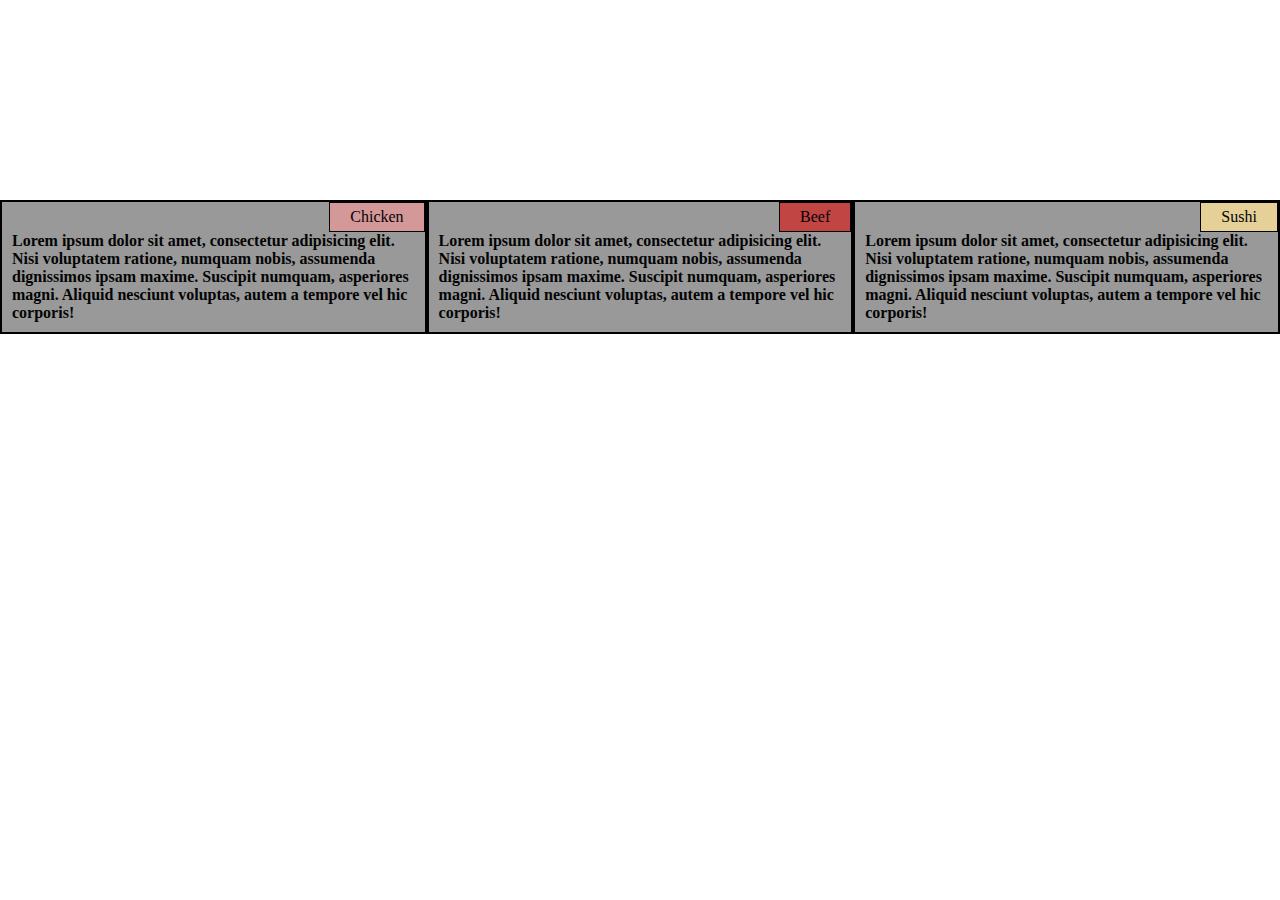
<file: mod2-solution/index.html>
<!DOCTYPE html>
<html>
<head>
	<meta name="viewport" content="width=device-width, initial-scale=1">
	<title>mod2 assignment</title>
	<link rel="stylesheet" href="css/style.css">
</head>
<body>
	<div class="row">
		<div id="box" class="col-lg-4 col-md-6 col-sm-12">
			<div id="pos">Chicken</div>
			<div id="cont">Lorem ipsum dolor sit amet, consectetur adipisicing elit. Nisi voluptatem ratione, numquam nobis, assumenda dignissimos ipsam maxime. Suscipit numquam, asperiores magni. Aliquid nesciunt voluptas, autem a tempore vel hic corporis!</div>
		</div>

	<div id="box" class="col-lg-4 col-md-6 col-sm-12">
		<div id="pos">Beef</div>
			<div id="cont">Lorem ipsum dolor sit amet, consectetur adipisicing elit. Nisi voluptatem ratione, numquam nobis, assumenda dignissimos ipsam maxime. Suscipit numquam, asperiores magni. Aliquid nesciunt voluptas, autem a tempore vel hic corporis!</div>
		</div>

	<div id="box" class="col-lg-4 col-md-6 col-sm-12">
		<div id="pos">Sushi</div>
			<div id="cont">Lorem ipsum dolor sit amet, consectetur adipisicing elit. Nisi voluptatem ratione, numquam nobis, assumenda dignissimos ipsam maxime. Suscipit numquam, asperiores magni. Aliquid nesciunt voluptas, autem a tempore vel hic corporis!</div>
		</div>
	</div>
</body>
</html>
</file>
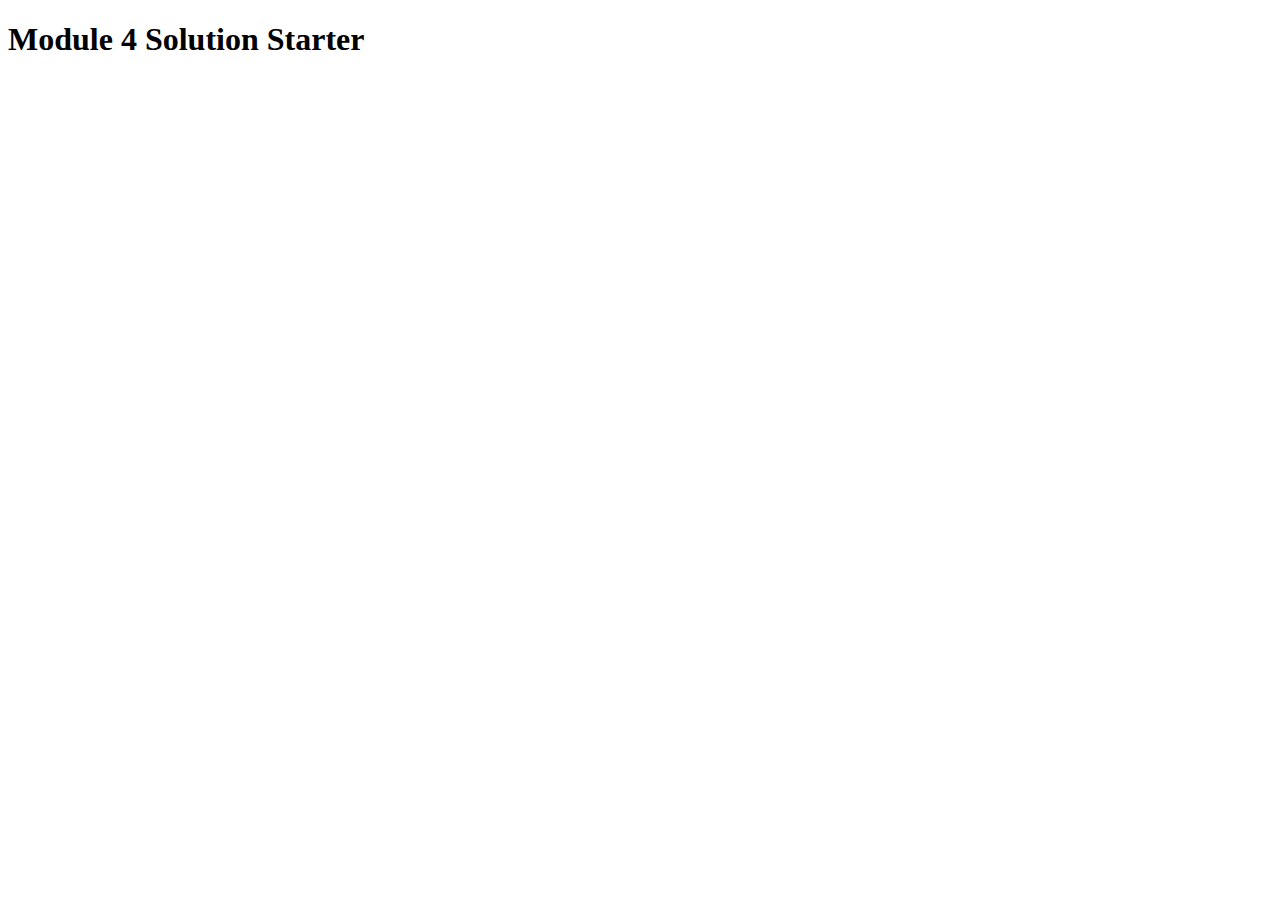
<file: mod4-sol/index.html>
<!DOCTYPE html>
<html>
<head>
  <meta charset="utf-8">
  <title>mod4 solution</title>
  <script type="text/javascript" src="js/SpeakHello.js"></script>
  <script type="text/javascript" src="js/SpeakGoodBye.js"></script>
  <script type="text/javascript" src="js/script.js"></script>
</head>
<body>
  <h1>Module 4 Solution Starter</h1>
</body>
</html>
</file>
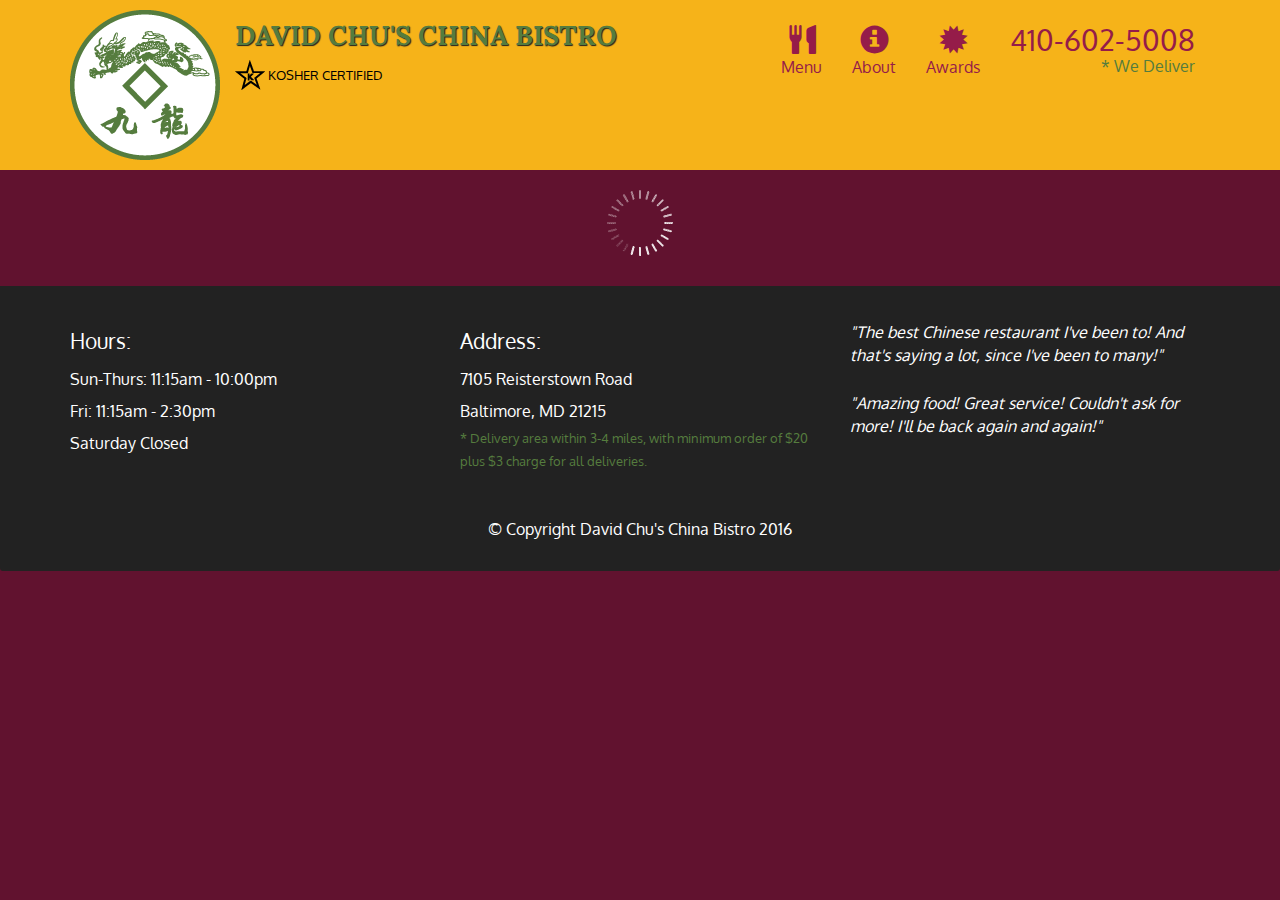
<file: mod5-sol/index.html>
<!doctype html>
<html lang="en">
  <head>
    <meta charset="utf-8">
    <meta http-equiv="X-UA-Compatible" content="IE=edge">
    <meta name="viewport" content="width=device-width, initial-scale=1">
    <title>David Chu's China Bistro</title>
    <link rel="stylesheet" href="css/bootstrap.min.css">
    <link rel="stylesheet" href="css/styles.css">
    <link href='https://fonts.googleapis.com/css?family=Oxygen:400,300,700' rel='stylesheet' type='text/css'>
    <link href='https://fonts.googleapis.com/css?family=Lora' rel='stylesheet' type='text/css'>
  </head>
<body>
  <header>
    <nav id="header-nav" class="navbar navbar-default">
      <div class="container">
        <div class="navbar-header">
          <a href="index.html" class="pull-left visible-md visible-lg">
            <div id="logo-img" alt="Logo image"></div>
          </a>

          <div class="navbar-brand">
            <a href="index.html"><h1>David Chu's China Bistro</h1></a>
            <p>
              <img src="images/star-k-logo.png" alt="Kosher certification">
              <span>Kosher Certified</span>
            </p>
          </div>

          <button id="navbarToggle" type="button" class="navbar-toggle collapsed" data-toggle="collapse" data-target="#collapsable-nav" aria-expanded="false">
            <span class="sr-only">Toggle navigation</span>
            <span class="icon-bar"></span>
            <span class="icon-bar"></span>
            <span class="icon-bar"></span>
          </button>
        </div>
        
        <div id="collapsable-nav" class="collapse navbar-collapse">
           <ul id="nav-list" class="nav navbar-nav navbar-right">
            <li id="navHomeButton" class="visible-xs active">
              <a href="index.html">
                <span class="glyphicon glyphicon-home"></span> Home</a>
            </li>
            <li id="navMenuButton">
              <a href="#" onclick="$dc.loadMenuCategories();">
                <span class="glyphicon glyphicon-cutlery"></span><br class="hidden-xs"> Menu</a>
            </li>
            <li>
              <a href="#">
                <span class="glyphicon glyphicon-info-sign"></span><br class="hidden-xs"> About</a>
            </li>
            <li>
              <a href="#">
                <span class="glyphicon glyphicon-certificate"></span><br class="hidden-xs"> Awards</a>
            </li>
            <li id="phone" class="hidden-xs">
              <a href="tel:410-602-5008">
                <span>410-602-5008</span></a><div>* We Deliver</div>
            </li>
          </ul><!-- #nav-list -->
        </div><!-- .collapse .navbar-collapse -->
      </div><!-- .container -->
    </nav><!-- #header-nav -->
  </header>

  <div id="call-btn" class="visible-xs">
    <a class="btn" href="tel:410-602-5008">
    <span class="glyphicon glyphicon-earphone"></span>
    410-602-5008
    </a>
  </div>
  <div id="xs-deliver" class="text-center visible-xs">* We Deliver</div>

  <div id="main-content" class="container"></div>

  <footer class="panel-footer">
    <div class="container">
      <div class="row">
        <section id="hours" class="col-sm-4">
          <span>Hours:</span><br>
          Sun-Thurs: 11:15am - 10:00pm<br>
          Fri: 11:15am - 2:30pm<br>
          Saturday Closed
          <hr class="visible-xs">
        </section>
        <section id="address" class="col-sm-4">
          <span>Address:</span><br>
          7105 Reisterstown Road<br>
          Baltimore, MD 21215
          <p>* Delivery area within 3-4 miles, with minimum order of $20 plus $3 charge for all deliveries.</p>
          <hr class="visible-xs">
        </section>
        <section id="testimonials" class="col-sm-4">
          <p>"The best Chinese restaurant I've been to! And that's saying a lot, since I've been to many!"</p>
          <p>"Amazing food! Great service! Couldn't ask for more! I'll be back again and again!"</p>
        </section>
      </div>
      <div class="text-center">&copy; Copyright David Chu's China Bistro 2016</div>
    </div>
  </footer>

  <!-- jQuery (Bootstrap JS plugins depend on it) -->
  <script src="js/jquery-2.1.4.min.js"></script>
  <script src="js/bootstrap.min.js"></script>
  <script src="js/ajax-utils.js"></script>
  <script src="js/script.js"></script>
</body>
</html>
</file>
<file: mod2-solution/css/style.css>
body {
	margin: 0;
	padding: 0;
	overflow: hidden;
}

#box {
  padding: 10px;
  border: 2px solid black;
  position: relative;
  background: #999;
  float: left;
  box-sizing: border-box;
  top: 200px
}

#pos {
	border: 1px solid #040404;
	padding: 5px 20px;
	position: absolute;
	top: 0;
	right: 0;
	background: #d59898;
	color: #040404;
}

#box:nth-child(1) #pos {
	background: #d59898;
}

#box:nth-child(2) #pos {
	background: #c14543;
}

#box:nth-child(3) #pos {
	background: #e5d198;
}

#cont {
	color: #040404;
	font-weight: bold;
  margin-top: 20px;
}

	
	/********** Large devices only **********/
	@media (min-width: 992px) {
  .col-lg-1, .col-lg-2, .col-lg-3, .col-lg-4, .col-lg-5, .col-lg-6, .col-lg-7, .col-lg-8, .col-lg-9, .col-lg-10, .col-lg-11, .col-lg-12 {
    float: left;
    border: 1px solid green;
  }
  .col-lg-1 {
    width: 8.33%;
  }
  .col-lg-2 {
    width: 16.66%;
  }
  .col-lg-3 {
    width: 25%;
  }
  .col-lg-4 {
    width: 33.33%;
  }
  .col-lg-5 {
    width: 41.66%;
  }
  .col-lg-6 {
    width: 50%;
  }
  .col-lg-7 {
    width: 58.33%;
  }
  .col-lg-8 {
    width: 66.66%;
  }
  .col-lg-9 {
    width: 74.99%;
  }
  .col-lg-10 {
    width: 83.33%;
  }
  .col-lg-11 {
    width: 91.66%;
  }
  .col-lg-12 {
    width: 100%;
  }
}

/********** Medium devices only **********/
@media (min-width: 768px) and (max-width: 991px) {
  .col-md-1, .col-md-2, .col-md-3, .col-md-4, .col-md-5, .col-md-6, .col-md-7, .col-md-8, .col-md-9, .col-md-10, .col-md-11, .col-md-12 {
    float: left;
    border: 1px solid green;
  }
  .col-md-1 {
    width: 8.33%;
  }
  .col-md-2 {
    width: 16.66%;
  }
  .col-md-3 {
    width: 25%;
  }
  .col-md-4 {
    width: 33.33%;
  }
  .col-md-5 {
    width: 41.66%;
  }
  .col-md-6 {
    width: 50%;
  }
  .col-md-7 {
    width: 58.33%;
  }
  .col-md-8 {
    width: 66.66%;
  }
  .col-md-9 {
    width: 74.99%;
  }
  .col-md-10 {
    width: 83.33%;
  }
  .col-md-11 {
    width: 91.66%;
  }
  .col-md-12 {
    width: 100%;
  }

  #box {
  	margin-bottom: 15px;
  }
}

/* Simple Responsive Framework */

.row {
  width: 100%
}


/********** Small devices only **********/

@media (max-width: 767) {
	.col-sm-1, .col-sm-2, .col-sm-3, .col-sm-4, .col-sm-5, .col-sm-6, .col-sm-7, .col-sm-8, .col-sm-9, .col-sm-10, .col-sm-11, .col-sm-12 {
    float: left;
    border: 1px solid green;
  }
  .col-sm-1 {
    width: 8.33%;
  }
  .col-sm-2 {
    width: 16.66%;
  }
  .col-sm-3 {
    width: 25%;
  }
  .col-sm-4 {
    width: 33.33%;
  }
  .col-sm-5 {
    width: 41.66%;
  }
  .col-sm-6 {
    width: 50%;
  }
  .col-sm-7 {
    width: 58.33%;
  }
  .col-sm-8 {
    width: 66.66%;
  }
  .col-sm-9 {
    width: 74.99%;
  }
  .col-sm-10 {
    width: 83.33%;
  }
  .col-sm-11 {
    width: 91.66%;
  }
  .col-sm-12 {
    width: 100%;
  }

  #box {
  	margin-bottom: 15px;
  }		
}
</file>
<file: mod5-sol/css/styles.css>
body {
  font-size: 16px;
  color: #fff;
  background-color: #61122f;
  font-family: 'Oxygen', sans-serif;
}

/** HEADER **/
#header-nav {
  background-color: #f6b319;
  border-radius: 0;
  border: 0;
}

#logo-img {
  background: url('../images/restaurant-logo_large.png') no-repeat;
  width: 150px;
  height: 150px;
  margin: 10px 15px 10px 0;
}

.navbar-brand {
  padding-top: 25px;
}
.navbar-brand h1 { /* Restaurant name */
  font-family: 'Lora', serif;
  color: #557c3e;
  font-size: 1.5em;
  text-transform: uppercase;
  font-weight: bold;
  text-shadow: 1px 1px 1px #222;
  margin-top: 0;
  margin-bottom: 0;
  line-height: .75;
}
.navbar-brand a:hover, .navbar-brand a:focus {
  text-decoration: none;
}
.navbar-brand p { /* Kosher cert */
  color: #000;
  text-transform: uppercase;
  font-size: .7em;
  margin-top: 15px;
}
.navbar-brand p span { /* Star-K */
  vertical-align: middle;
}

#nav-list {
  margin-top: 10px;
}
#nav-list a {
  color: #951C49;
  text-align: center;
}
#nav-list a:hover {
  background: #E7E7E7;
}
#nav-list a span {
  font-size: 1.8em;
}

#phone {
  margin-top: 5px;
}
#phone a { /* Phone number */
  text-align: right;
  padding-bottom: 0;
}
#phone div { /* We Deliver */
  color: #557c3e;
  text-align: right;
  padding-right: 15px;
}

.navbar-header button.navbar-toggle, .navbar-header .icon-bar {
  border: 1px solid #61122f;
}
.navbar-header button.navbar-toggle {
  clear: both;
  margin-top: -30px;
}
/* END HEADER */

/* FOOTER */
.panel-footer {
  margin-top: 30px;
  padding-top: 35px;
  padding-bottom: 30px;
  background-color: #222;
  border-top: 0;
}
.panel-footer div.row {
  margin-bottom: 35px;
}
#hours, #address {
  line-height: 2;
}
#hours > span, #address > span {
  font-size: 1.3em;
}
#address p {
  color: #557c3e;
  font-size: .8em;
  line-height: 1.8;
}
#testimonials {
  font-style: italic;
}
#testimonials p:nth-child(2) {
  margin-top: 25px;
}
/* END FOOTER */



/* HOME PAGE */
.container .jumbotron {
  box-shadow: 0 0 50px #3F0C1F;
  border: 2px solid #3F0C1F;
}

#menu-tile, #specials-tile, #map-tile {
  height: 250px;
  width: 100%;
  margin-bottom: 15px;
  position: relative;
  border: 2px solid #3F0C1F;
  overflow: hidden;
}
#menu-tile:hover, #specials-tile:hover, #map-tile:hover {
  box-shadow: 0 1px 5px 1px #cccccc;
}
#menu-tile {
  background: url('../images/menu-tile.jpg') no-repeat;
  background-position: center;
}
#specials-tile {
  background: url('../images/specials-tile.jpg') no-repeat;
  background-position: center;
}
#menu-tile span, #specials-tile span, #map-tile span {
  position: absolute;
  bottom: 0;
  right: 0;
  width: 100%;
  text-align: center;
  font-size: 1.6em;
  text-transform: uppercase;
  background-color: #000;
  color: #fff;
  opacity: .8;
}
/* END HOME PAGE */

/* MENU CATEGORIES PAGE */
.category-tile { 
  position: relative;
  border: 2px solid #3F0C1F;
  overflow: hidden;
  width: 200px;
  height: 200px;
  margin: 0 auto 15px;
}
.category-tile span {
  position: absolute;
  bottom: 0;
  right: 0;
  width: 100%;
  text-align: center;
  font-size: 1.2em;
  text-transform: uppercase;
  background-color: #000;
  color: #fff;
  opacity: .8;
}
.category-tile:hover {
  box-shadow: 0 1px 5px 1px #cccccc;
}

#menu-categories-title + div {
  margin-bottom: 50px;
}
/* END MENU CATEGORIES PAGE */

/* SINGLE CATEGORY PAGE */
.menu-item-tile {
  margin-bottom: 25px;
}
.menu-item-tile hr {
  width: 80%;
}
.menu-item-tile .menu-item-price {
  font-size: 1.1em;
  text-align: right;
  margin-top: -15px;
  margin-right: -15px;
}
.menu-item-tile .menu-item-price span {
  font-size: .6em;
}
.menu-item-photo {
  position: relative;
  border: 2px solid #3F0C1F; 
  overflow: hidden;
  padding: 0;
  margin-right: -15px;
  margin-left: auto;
  margin-bottom: 20px;
  max-width: 250px;
}
.menu-item-photo div {
  position: absolute;
  bottom: 0;
  right: 0;
  width: 80px;
  background-color: #557c3e;
  text-align: center;
}
.menu-item-description {
  padding-right: 30px;
}
h3.menu-item-title {
  margin: 0 0 10px;
}
.menu-item-details {
  font-size: .9em;
  font-style: italic;
}
/* END SINGLE CATEGORY PAGE */


/********** Large devices only **********/
@media (min-width: 1200px) {
  .container .jumbotron {
    background: url('../images/jumbotron_1200.jpg') no-repeat;
    height: 675px;
  }
}

/********** Medium devices only **********/
@media (min-width: 992px) and (max-width: 1199px) {
  /* Header */
  #logo-img {
    background: url('../images/restaurant-logo_medium.png') no-repeat;
    width: 100px;
    height: 100px;
    margin: 5px 5px 5px 0;
  }
  /* End Header */

  /* Home Page */
  .container .jumbotron {
    background: url('../images/jumbotron_992.jpg') no-repeat;
    height: 558px;
  }
  /* End Home Page */
}

/********** Small devices only **********/
@media (min-width: 768px) and (max-width: 991px) {
  /* Home Page */
  .container .jumbotron {
    background: url('../images/jumbotron_768.jpg') no-repeat;
    height: 432px;
  }
  /* End Home Page */
}

/********** Extra small devices only **********/
@media (max-width: 767px) {
  /* Header */
  .navbar-brand {
    padding-top: 10px;
    height: 80px;
  }
  .navbar-brand h1 { /* Restaurant name */
    padding-top: 10px;
    font-size: 5vw; /* 1vw = 1% of viewport width */
  }
  .navbar-brand p { /* Kosher cert */
    font-size: .6em;
    margin-top: 12px;
  }
  .navbar-brand p img { /* Star-K */
    height: 20px;
  }

  #collapsable-nav a { /* Collapsed nav menu text */
    font-size: 1.2em;
  }
  #collapsable-nav a span { /* Collapsed nav menu glyph */
    font-size: 1em;
    margin-right: 5px;
  }

  #call-btn > a {
    font-size: 1.5em;
    display: block;
    margin: 0 20px;
    padding: 10px;
    border: 2px solid #fff;
    background-color: #f6b319;
    color: #951c49;
  }
  #xs-deliver {
    margin-top: 5px;
    font-size: .7em;
    letter-spacing: .1em;
    text-transform: uppercase;
  }
  /* End Header */

  /* Footer */
  .panel-footer section {
    margin-bottom: 30px;
    text-align: center;
  }
  .panel-footer section:nth-child(3) {
    margin-bottom: 0; /* margin already exists on the whole row */
  }
  .panel-footer section hr {
    width: 50%;
  }
  /* End Footer */

  /* Home Page */
  .container .jumbotron {
    margin-top: 30px;
    padding: 0;
  }
  #menu-tile, #specials-tile {
    width: 360px;
    margin: 0 auto 15px;
  }

  .menu-item-photo {
    margin-right: auto;
  }
  .menu-item-tile .menu-item-price {
    text-align: center;
  }
  .menu-item-description {
    text-align: center;;
  }
}


/********** Super extra small devices Only :-) (e.g., iPhone 4) **********/
@media (max-width: 479px) {
  /* Header */
  .navbar-brand h1 { /* Restaurant name */
    padding-top: 5px;
    font-size: 6vw;
  }
  /* End Header */
  
  /* Home page */
  #menu-tile, #specials-tile {
    width: 280px;
    margin: 0 auto 15px;
  }

  .col-xxs-12 {
    position: relative;
    min-height: 1px;
    padding-right: 15px;
    padding-left: 15px;
    float: left;
    width: 100%;
  }
}
</file>
